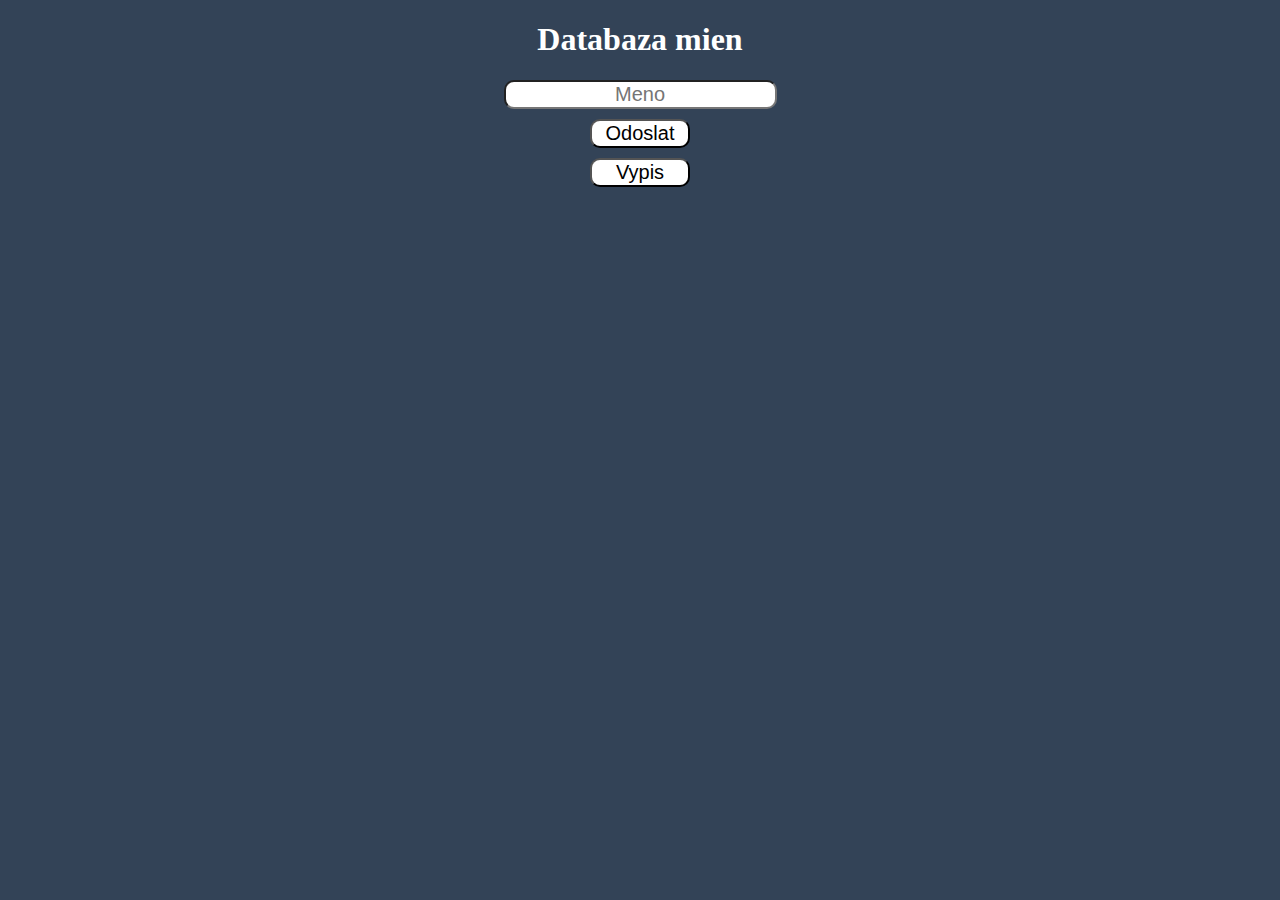
<file: index.html>
<!DOCTYPE html>
<html lang="en">
<head>
    <meta charset="UTF-8">
    <meta name="viewport" content="width=device-width, initial-scale=1.0">
    <link rel="stylesheet" href="style.css">
    <title>Document</title>
</head>
<body>
    
    <h1>Databaza mien</h1>
    <form id="test-form">
        <input type="text" name="firstName" placeholder="Meno"> <br>
        <input type="submit" value="Odoslat">
    </form>

    <button class="to-list">Vypis</button>
    
    <div class="list-names">
        
    </div>

    <script src="uuidv4.js"></script>
    <script src="functions.js"></script>
    <script src="script.js"></script>
</body>
</html>
</file>
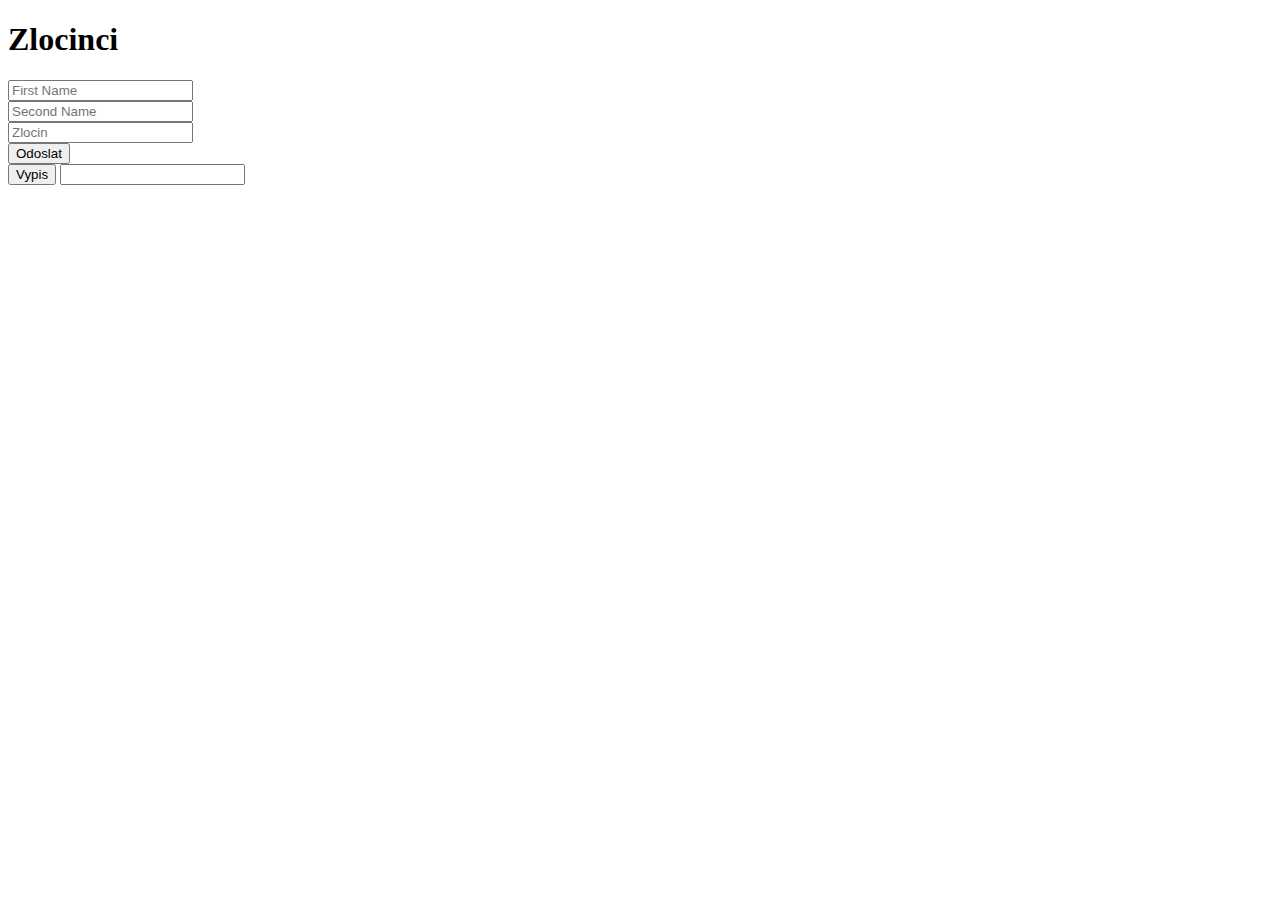
<file: criminalsApp/index.html>
<!DOCTYPE html>
<html lang="en">
<head>
    <meta charset="UTF-8">
    <meta name="viewport" content="width=device-width, initial-scale=1.0">
    <link rel="stylesheet" href="style.css">
    <title>javaScript</title>
</head>
<body>
    <h1>Zlocinci</h1>

    <form id="test-form">
        <input type="text" placeholder="First Name" name="first"> <br>
        <input type="text" placeholder="Second Name" name="second"> <br>
        <input type="text" placeholder="Zlocin" name="crime"> <br>
        <input type="submit" value="Odoslat">
    </form>

    <button class="to-list">Vypis</button>

    <input type="text" class="name-filter">

    <div class="list-criminals"></div>

    <div class="filter-name"></div>

    <script src="script.js"></script>
</body>
</html>
</file>
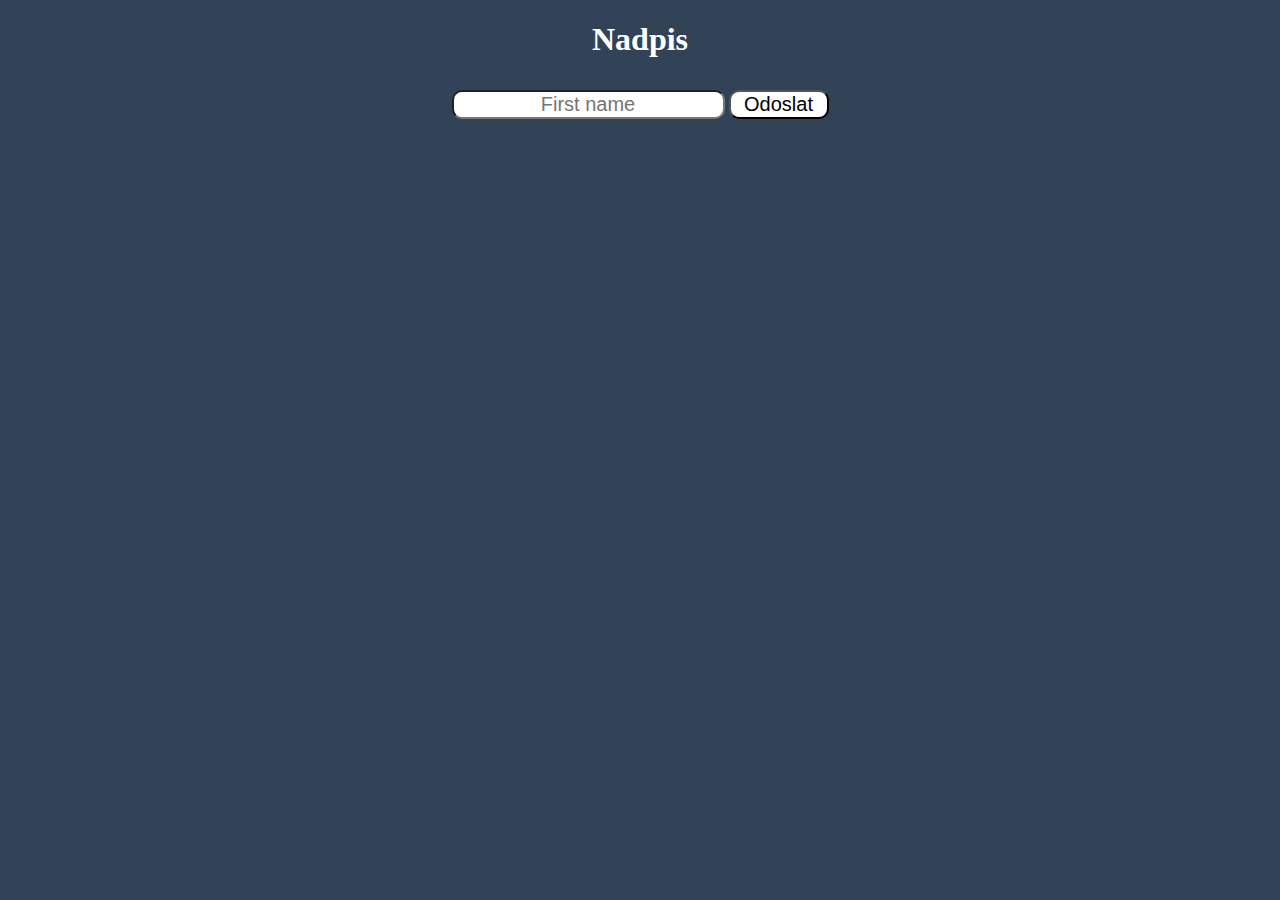
<file: indexLS.html>
<!DOCTYPE html>
<html lang="en">
<head>
    <meta charset="UTF-8">
    <meta name="viewport" content="width=device-width, initial-scale=1.0">
    <link rel="stylesheet" href="style.css">
    <title>JavaScript</title>
</head>
<body>

    <h1>Nadpis</h1>

    <form id="my-form">
        <input type="text" id="first-name" name="first" placeholder="First name">
        <!-- <input type="text" id="first-name" name="second" placeholder="second name"> -->
        <input type="submit" value="Odoslat">
    </form>

    <div id="my-users">


    </div>

    <script src="script.js"></script> 
</body>

</html>
</file>
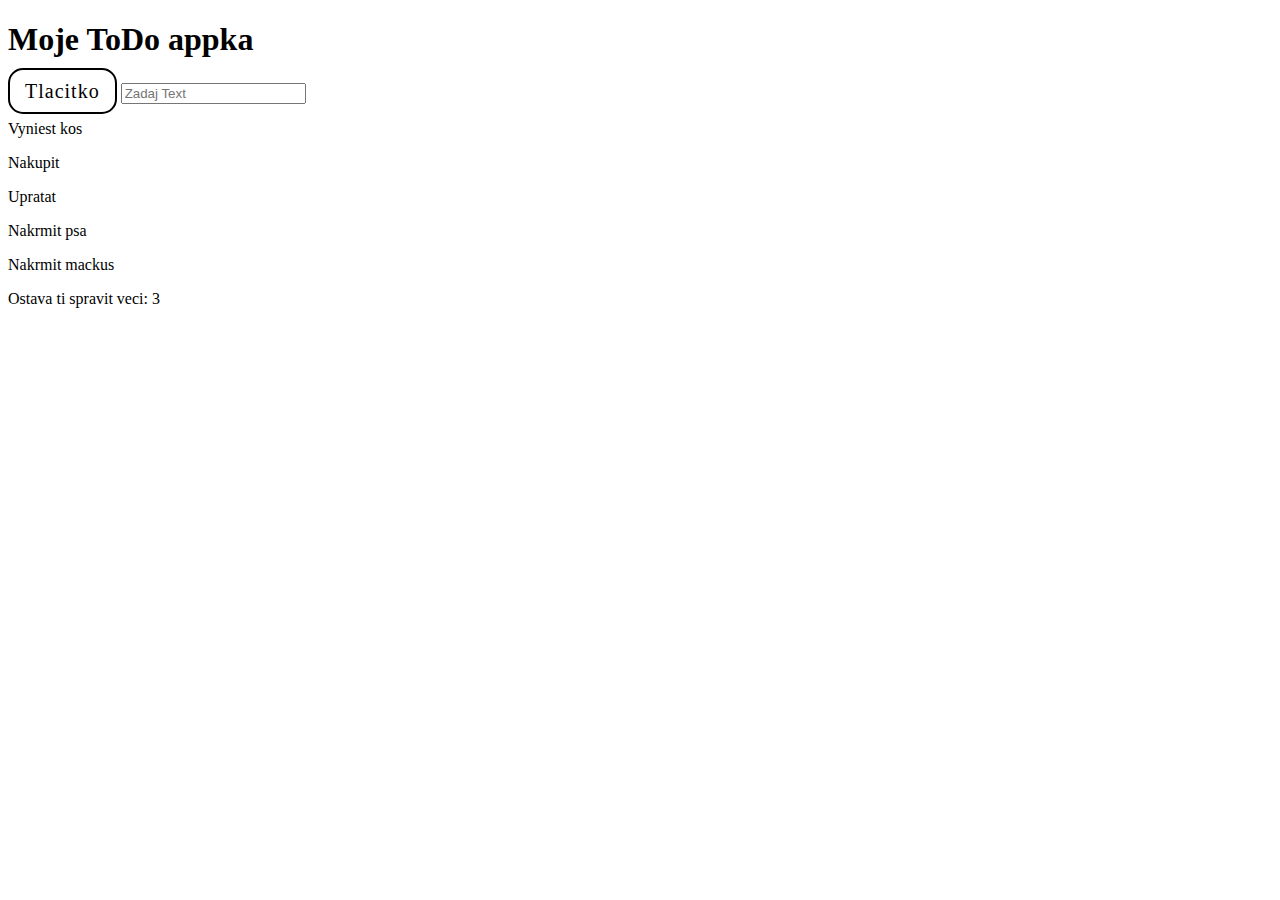
<file: toDoApp.html>
<!DOCTYPE html>
<html lang="en">
<head>
    <meta charset="UTF-8">
    <meta name="viewport" content="width=device-width, initial-scale=1.0">
    <title>Document</title>
    <link rel="stylesheet" href="toDoApp.css">
</head>
<body>
    <header>
        <h1>Moje ToDo appka</h1>
    </header>
    
    <main>
        <a href="#" class="myBtn">Tlacitko</a>
        <input type="text" id="input-todo" placeholder="Zadaj Text">

        <div id="toDosLeft">

        </div>
        
        <div id="results-todos">
            
        </div>
    </main>

    <script src="toDoApp.js"></script>
</body>
</html>
</file>
<file: style.css>
body {
    background: rgb(51, 67, 87);
}

h1 {
    color: white;
    text-align: center;
}

form {
    text-align: center;
}

input[type='text']{
    outline: none;
    text-align: center;
    border-radius: 10px;
    font-size: 20px;
}

input[type='submit']{
    font-size: 20px;
    margin-top: 10px;
    border-radius: 10px;
    background-color: white;
    color: black;
    width: 100px;

}

input[type='submit']:hover{
    background: orange;
    cursor: pointer;
}

.to-list {
    display: block;
    margin: 0 auto;
    font-size: 20px;
    margin-top: 10px;
    border-radius: 10px;
    background-color: white;
    width: 100px;
}

.to-list:hover {
    background: orange;
    cursor: pointer;
}

.list-names {
    display: block;
    width: 200px;
    margin: 0 auto;
    color: white;
}

.list-names button {
    font-size: 17px;
    margin-top: 5px;
    border-radius: 10px;
    background-color: white;
    color: black;
}

.list-names button:hover {
    background: orange;
    cursor: pointer;
}

.list-names span {
    margin-left: 20px;
    font-size: 20px;
}
</file>
<file: criminalsApp/style.css>
.basic-styles {
    font-size: 20px;
    border: 2px solid black;
    padding: 2px 10px;
}
</file>
<file: toDoApp.css>
a {
    text-decoration: none;
    color: black;
    font-size: 20px;
    border:  2px solid black;
    border-radius: 15px;
    padding: 10px 15px;
    letter-spacing: 1px;
}

.myBtn:hover {
    background-color: rgb(212, 212, 122);
}
</file>
